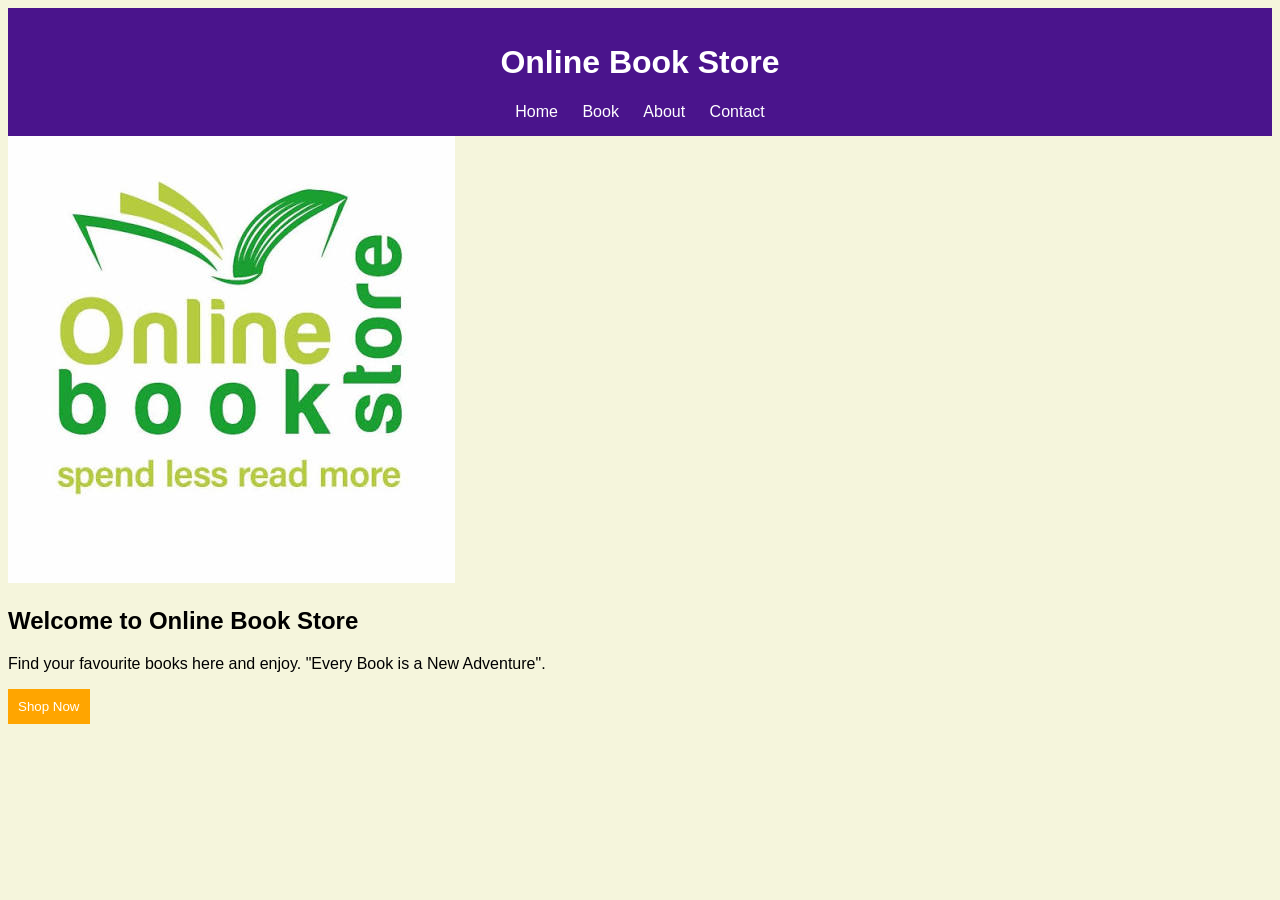
<file: index.html>
<!DOCTYPE html>
<html>
<head>
<title>Online Book Store</title>
<link rel="stylesheet" href="style.css">
</head>
<body>

<header>
<h1>Online Book Store</h1>

<nav>
<a href="index.html">Home</a>
<a href="book.html">Book</a>
<a href="about.html">About</a>
<a href="contact.html">Contact</a>
</nav>

</header>

<section class="banner">
<img src="online.png" alt="Book Banner">

<h2>Welcome to Online Book Store</h2>
<p>Find your favourite books here and enjoy.
    "Every Book is a New Adventure".
</p>

<a href="book.html">
<button class="nav-btn">Shop Now</button>
</a>

</section>

</body>
</html>
</file>
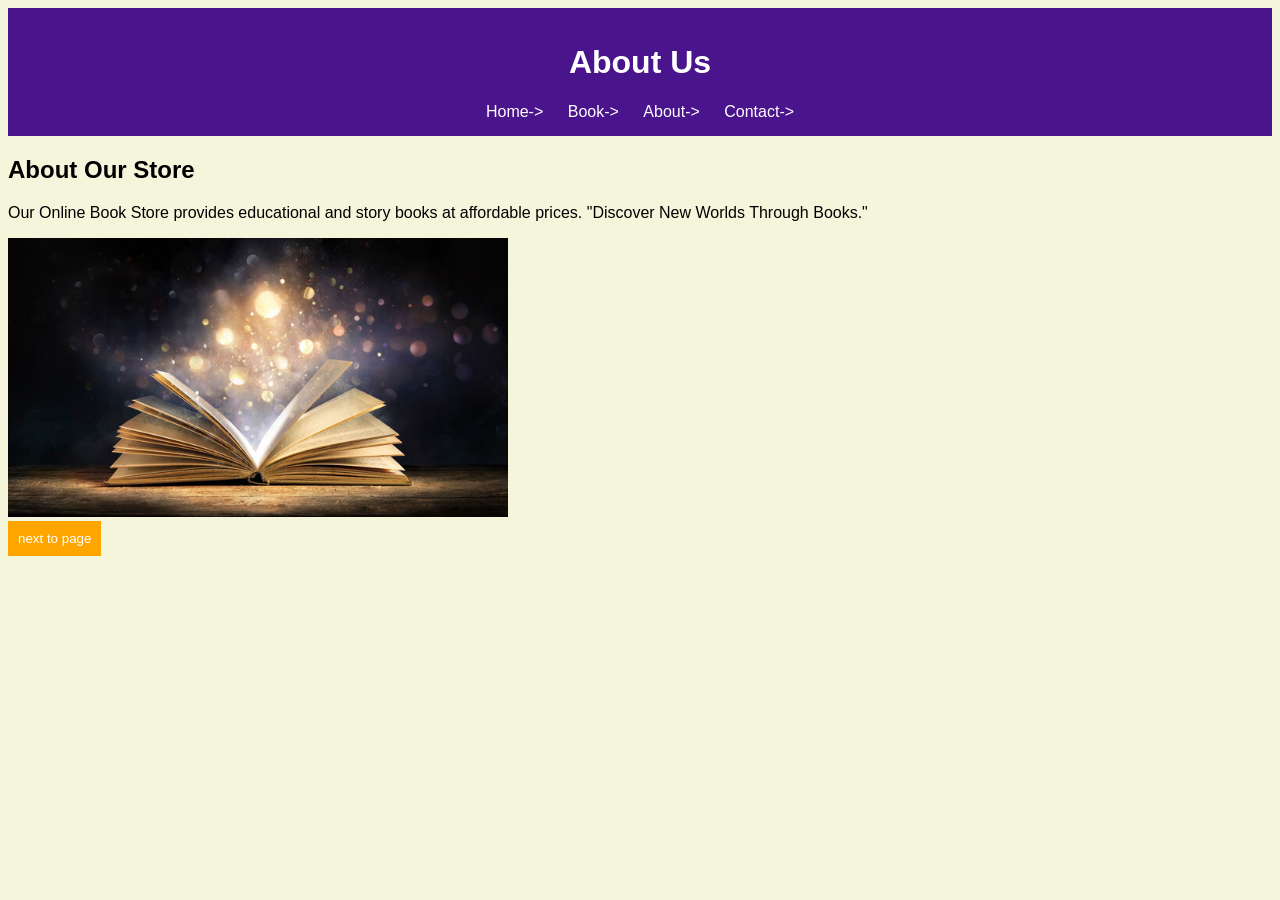
<file: about.html>
<!DOCTYPE html>
<html>
<head>
<title>About</title>
<link rel="stylesheet" href="style.css">
</head>
<body>

<header>
<h1>About Us</h1>

<nav>
<a href="index.html">Home-></a>
<a href="book.html">Book-></a>
<a href="about.html">About-></a>
<a href="contact.html">Contact-></a>
</nav>
</header>

<div class="content">

<h2>About Our Store</h2>

<p>
Our Online Book Store provides educational and story books at affordable prices.
"Discover New Worlds Through Books."
</p>

<img src="story.png" width="500">

</div>

    <a href="contact.html">
    <button class="nav-btn">next to page</button></a>


</body>
</html>
</file>
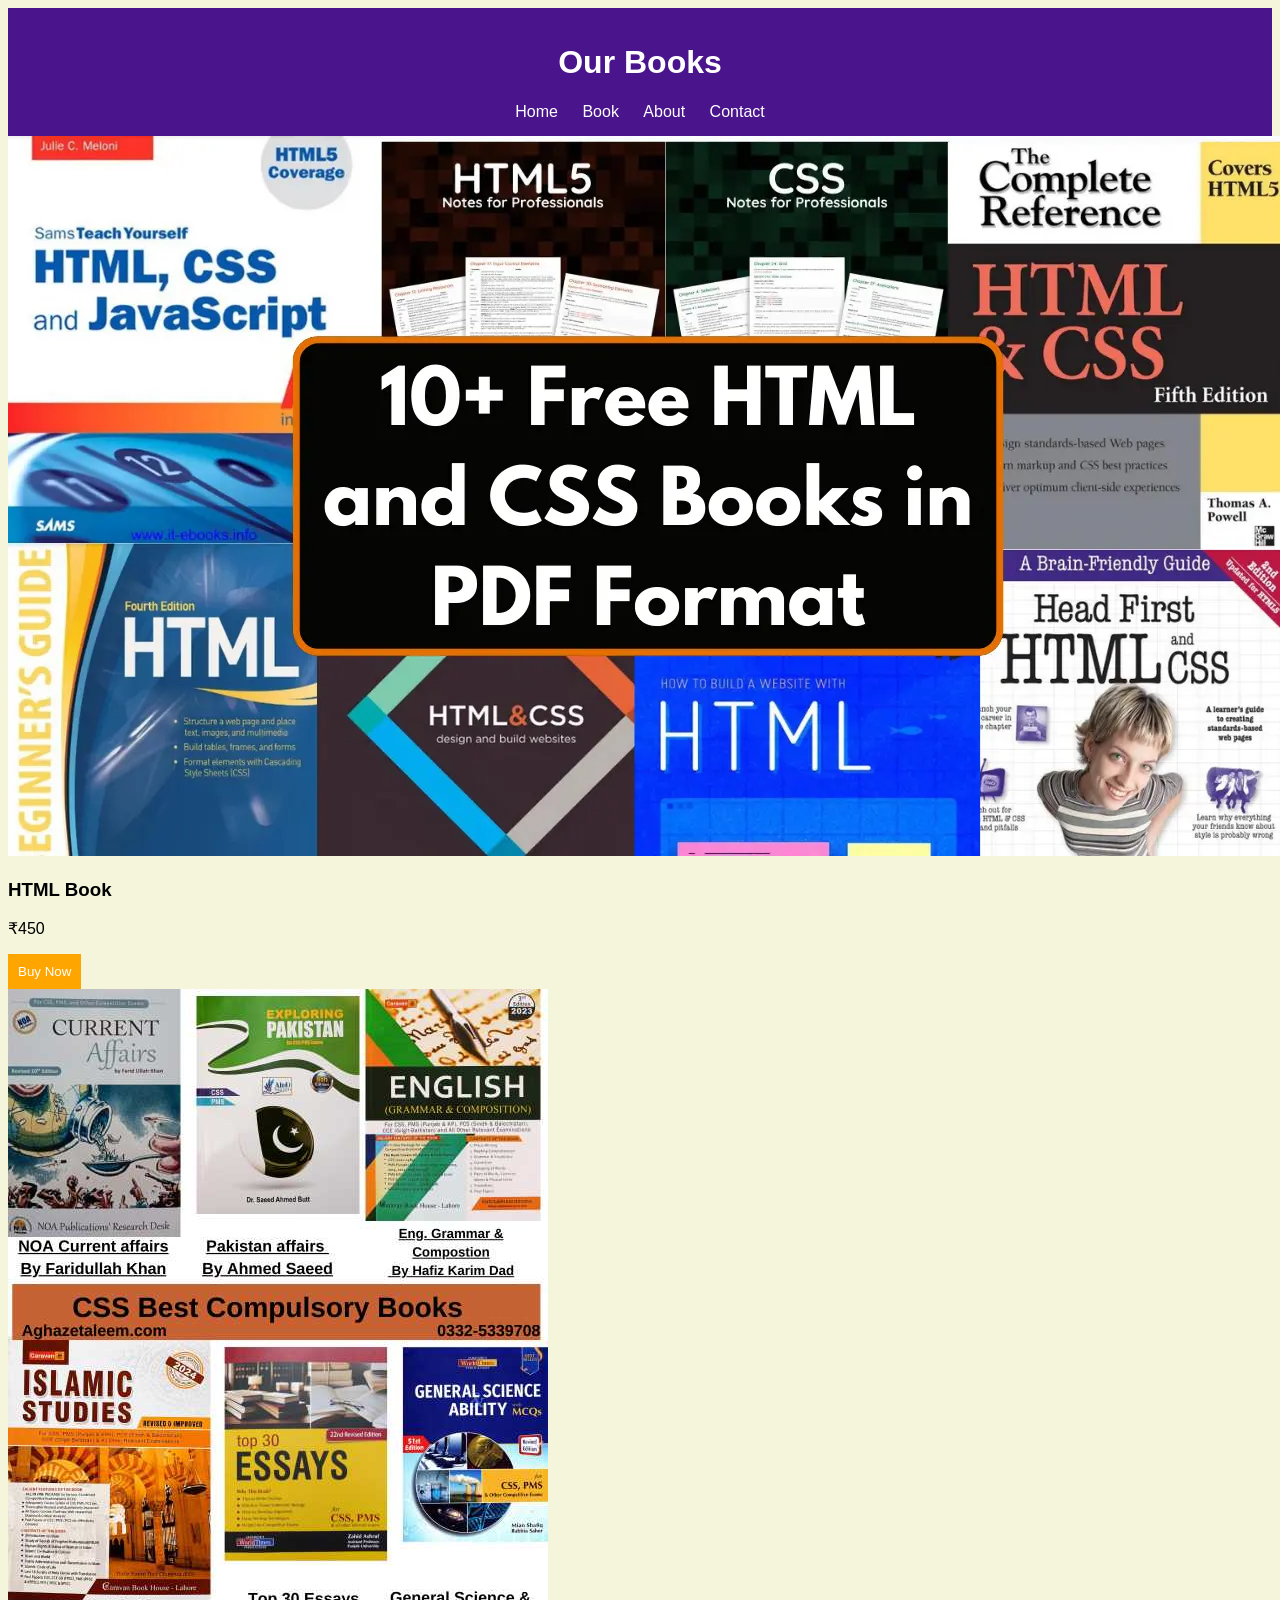
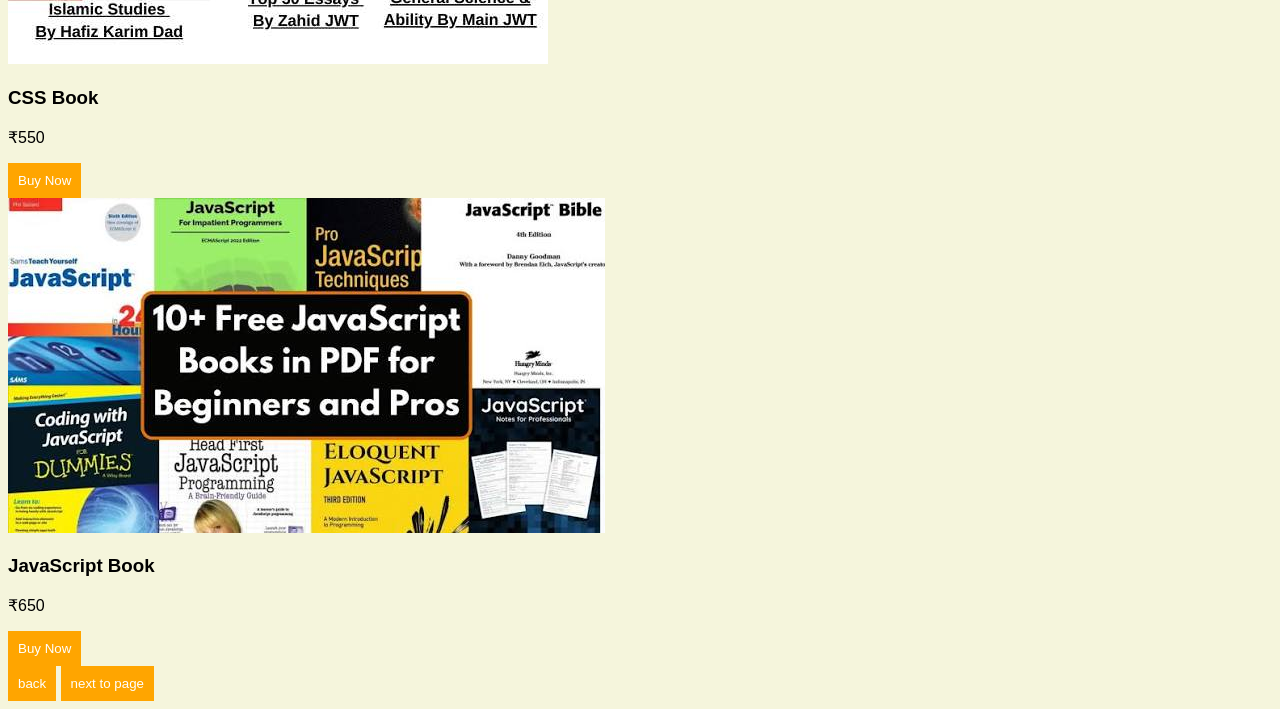
<file: book.html>
<!DOCTYPE html>
<html>
<head>
<title>Book</title>
<link rel="stylesheet" href="style.css">
</head>
<body>

<header>
<h1>Our Books</h1>

<nav>
<a href="index.html">Home</a>
<a href="book.html">Book</a>
<a href="about.html">About</a>
<a href="contact.html">Contact</a>
</nav>
</header>

<div class="products">

<div class="card">
<img src="html.png"width:50>
<h3>HTML Book</h3>
<p>₹450</p>
<button>Buy Now</button>
</div>

<div class="card">
<img src="css.png">
<h3>CSS Book</h3>
<p>₹550</p>
<button>Buy Now</button>
</div>

<div class="card">
<img src="java.png">
<h3>JavaScript Book</h3>
<p>₹650</p>
<button>Buy Now</button><br>
</div>

    <a href="index.html"> 
    <button class="nav-btn">back</button></a>
    <a href="about.html">
    <button class="nav-btn">next to page</button>
    </a>



</body>
</html>
</file>
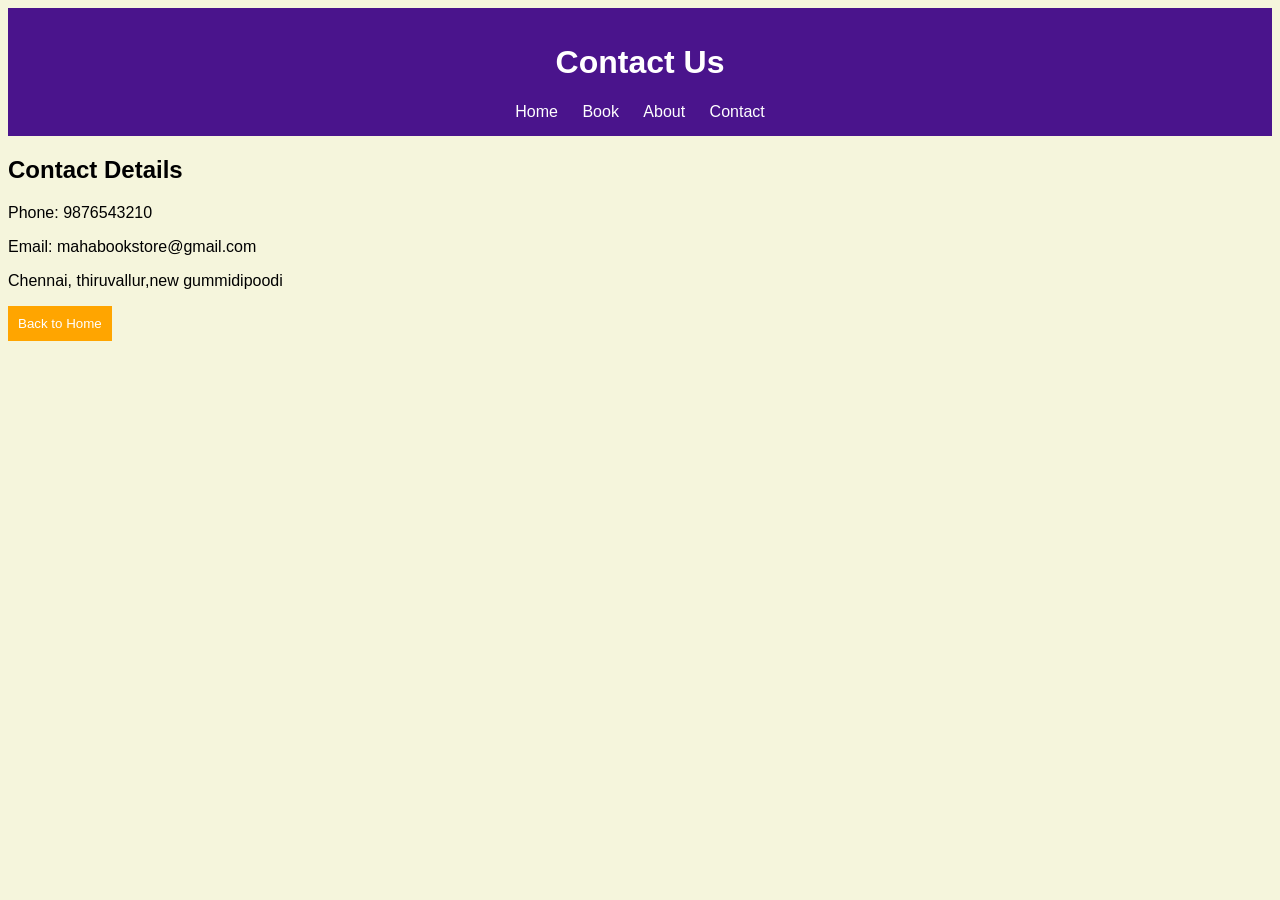
<file: contact.html>
<!DOCTYPE html>
<html>
<head>
<title>Contact</title>
<link rel="stylesheet" href="style.css">
</head>
<body>

<header>
<h1>Contact Us</h1>

<nav>
<a href="index.html">Home</a>
<a href="book.html">Book</a>
<a href="about.html">About</a>
<a href="contact.html">Contact</a>
</nav>
</header>

<div class="content">

<h2>Contact Details</h2>

<p>Phone: 9876543210</p>
<p>Email: mahabookstore@gmail.com</p>
<p>Chennai, thiruvallur,new gummidipoodi</p>

<a href="index.html">
<button>Back to Home</button>
</a>

</div>

</body>
</html>
</file>
<file: style.css>
body{
background:#f5f5dc;
font-family:Arial;
}

header{
background:#4a148c;
color:white;
padding:15px;
text-align:center;
}

nav a{
color:white;
text-decoration:none;
margin:10px;
}

button{
background:orange;
color:white;
padding:10px;
border:none;
}
</file>
